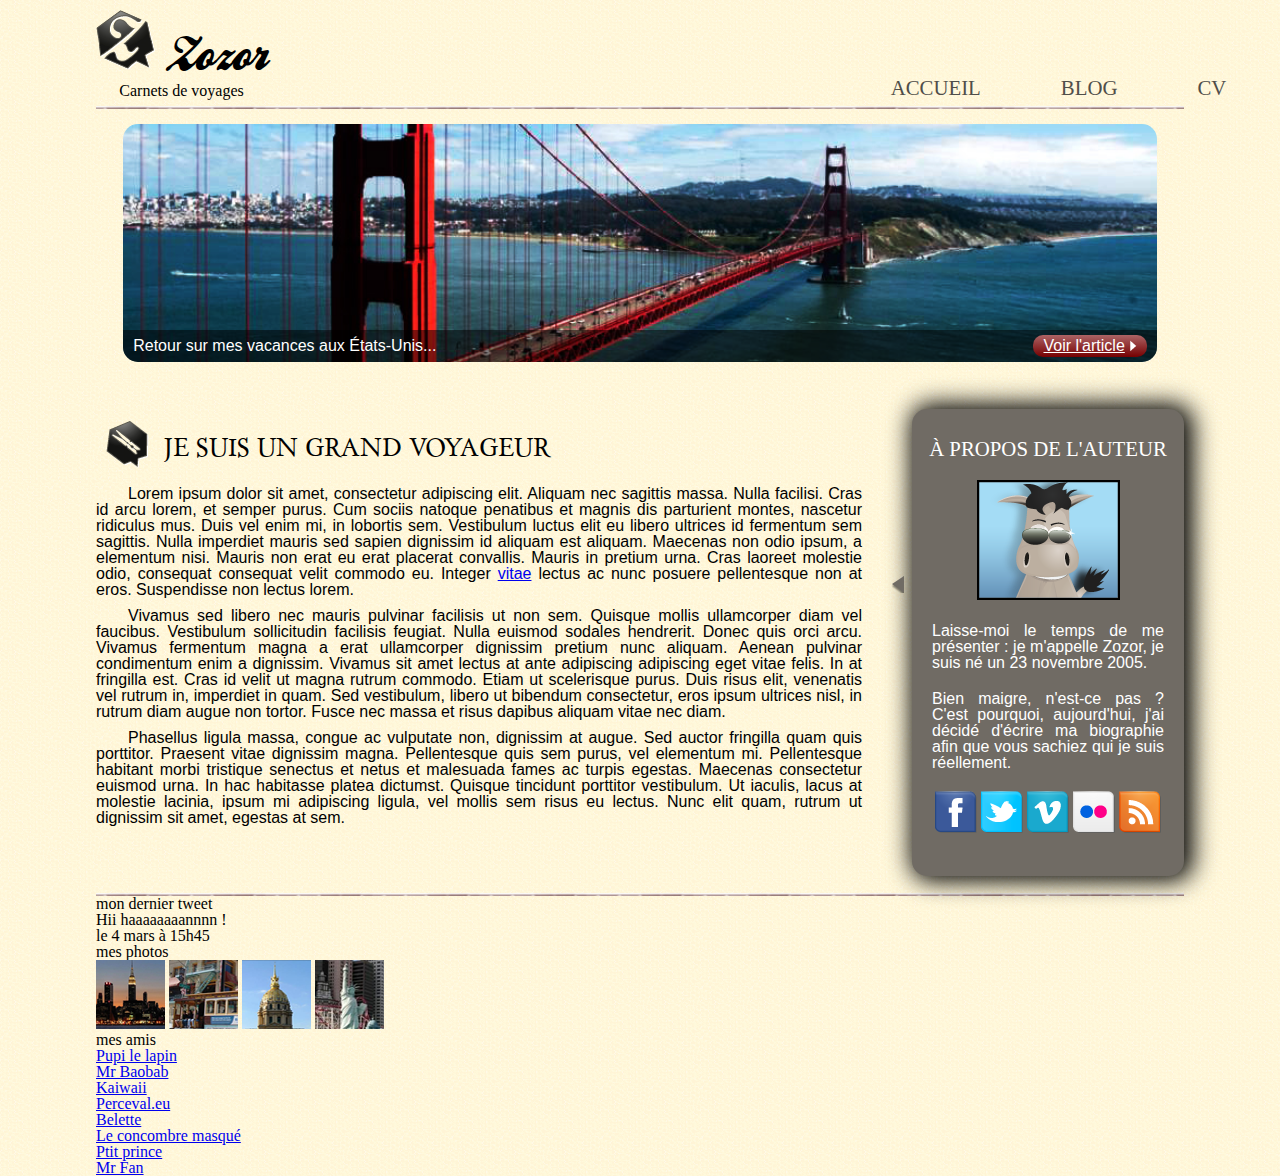
<file: index.html>
<!DOCTYPE html>
<html lang="fr">
<head>
    <meta charset="UTF-8">
    <meta name="viewport" content="width=device-width, initial-scale=1.0">
    <meta http-equiv="X-UA-Compatible" content="ie=edge">
    <link rel="stylesheet" type="text/css" href="style.css"/>
    <title>Zozor - Carnets de voyage</title>
</head>
<body>
    <div id="page_container">
        <header>
            <div>
                <h1><img src="./images/zozor_logo.png" alt="zozor_logo"> Zozor</h1>
                <p>Carnets de voyages</p>
            </div>
            <nav>
                <ul>
                        <li><a href="#">accueil</a></li>
                        <li><a href="#">blog</a></li>
                        <li><a href="#">cv</a></li>
                        <li><a href="#">contact</a></li>  
                </ul>
            </nav>
        </header>
        
        <main>
            <div id="news_picture">
                <img src="/images/sanfrancisco.jpg" alt="sanfrancisco">
                    <div id="news_picture_legend">
                        <p>Retour sur mes vacances aux États-Unis...</p>
                        <a href="#">Voir l'article</a>
                    </div>
            </div>
            <div id="content">
                <article>
                    <h1>je suis un grand voyageur</h1>
                    <p>
                        Lorem ipsum dolor sit amet, consectetur adipiscing elit. Aliquam nec sagittis massa. Nulla facilisi. Cras id arcu lorem, et semper purus. Cum sociis natoque penatibus et magnis dis parturient montes, nascetur ridiculus mus. Duis vel enim mi, in lobortis sem. Vestibulum luctus elit eu libero ultrices id fermentum sem sagittis. Nulla imperdiet mauris sed sapien dignissim id aliquam est aliquam. Maecenas non odio ipsum, a elementum nisi. Mauris non erat eu erat placerat convallis. Mauris in pretium urna. Cras laoreet molestie odio, consequat consequat velit commodo eu. Integer <a href="#">vitae</a> lectus ac nunc posuere pellentesque non at eros. Suspendisse non lectus lorem.
                    </p>
                    <p>
                        Vivamus sed libero nec mauris pulvinar facilisis ut non sem. Quisque mollis ullamcorper diam vel faucibus. Vestibulum sollicitudin facilisis feugiat. Nulla euismod sodales hendrerit. Donec quis orci arcu. Vivamus fermentum magna a erat ullamcorper dignissim pretium nunc aliquam. Aenean pulvinar condimentum enim a dignissim. Vivamus sit amet lectus at ante adipiscing adipiscing eget vitae felis. In at fringilla est. Cras id velit ut magna rutrum commodo. Etiam ut scelerisque purus. Duis risus elit, venenatis vel rutrum in, imperdiet in quam. Sed vestibulum, libero ut bibendum consectetur, eros ipsum ultrices nisl, in rutrum diam augue non tortor. Fusce nec massa et risus dapibus aliquam vitae nec diam.
                    </p>
                    <p>
            
                        Phasellus ligula massa, congue ac vulputate non, dignissim at augue. Sed auctor fringilla quam quis porttitor. Praesent vitae dignissim magna. Pellentesque quis sem purus, vel elementum mi. Pellentesque habitant morbi tristique senectus et netus et malesuada fames ac turpis egestas. Maecenas consectetur euismod urna. In hac habitasse platea dictumst. Quisque tincidunt porttitor vestibulum. Ut iaculis, lacus at molestie lacinia, ipsum mi adipiscing ligula, vel mollis sem risus eu lectus. Nunc elit quam, rutrum ut dignissim sit amet, egestas at sem.
                    </p>
                </article>
                <aside>
                    <h2>À propos de l'auteur</h2>
                    <div ><img src="/images/zozor_classe.png" alt="zozor_classe" class="avatar"></div>
                    <p >Laisse-moi le temps de me présenter : je m'appelle Zozor, je suis né un 23 novembre 2005.</p>
                    <p>Bien maigre, n'est-ce pas ? C'est pourquoi, aujourd'hui, j'ai décidé d'écrire ma biographie afin que vous sachiez qui je suis réellement.</p>
                    <div class="asideLogo">
                        <a href="#"><img src="/images/facebook.png" alt="facebook"></a>
                        <a href="#"><img src="/images/twitter.png" alt="twitter"></a>
                        <a href="#"><img src="/images/vimeo.png" alt="vimeo"></a>
                        <a href="#"><img src="/images/flickr.png" alt="flickr"></a>
                        <a href="#"><img src="/images/rss.png" alt="rss"></a>
                    </div>
                </aside>
            </div>
        </main>
        <footer>
            <div>
                <h3>mon dernier tweet</h3>
                <p>Hii haaaaaaaannnn !</p>
                <p>le 4 mars à 15h45</p>
            </div>
            <div>
                <h3>mes photos</h3>
                <img src="/images/photo1.jpg" alt="photo1">
                <img src="/images/photo2.jpg" alt="photo2">
                <img src="/images/photo3.jpg" alt="photo3">
                <img src="/images/photo4.jpg" alt="photo4">
            </div>
            <div>
                <h3>mes amis</h3>
                <ul>
                    <li><a href="#">Pupi le lapin</a></li>
                    <li><a href="#">Mr Baobab</a></li>
                    <li><a href="#">Kaiwaii</a></li>
                    <li><a href="#">Perceval.eu</a></li>
                    <li><a href="#">Belette</a></li>
                    <li><a href="#">Le concombre masqué</a></li>
                    <li><a href="#">Ptit prince</a></li>
                    <li><a href="#">Mr Fan</a></li>
                </ul>
            </div>
        </footer>
    </div>
</body>
</html>
</file>
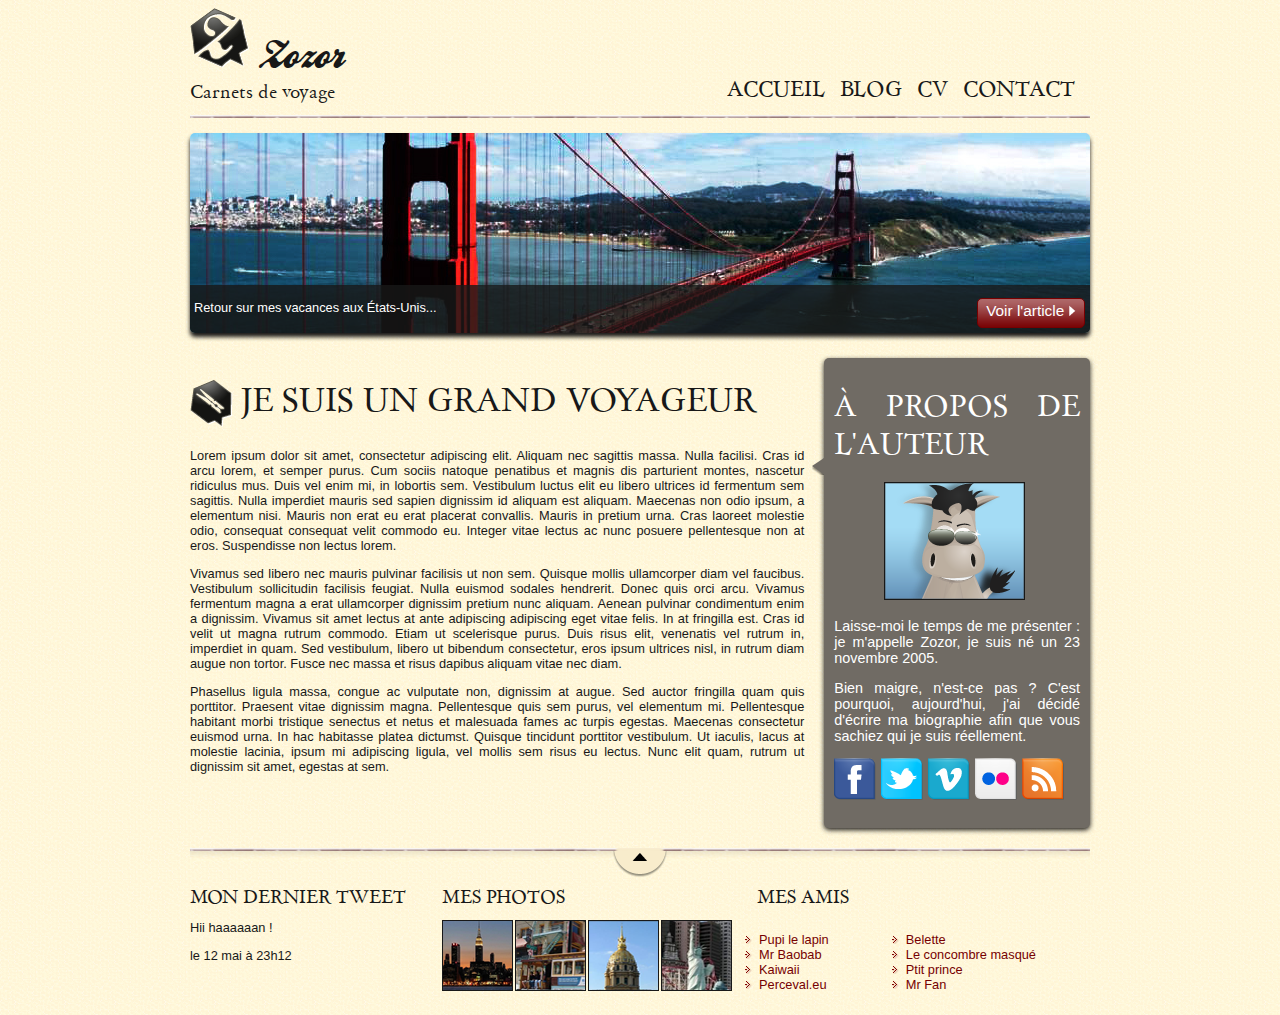
<file: Correction/tp_final/tp_final/index.html>
<!DOCTYPE html>
<html>
    <head>
        <meta charset="utf-8" />
        <link rel="stylesheet" type="text/css" href="style.css" />
        <title>Zozor - Carnets de voyage</title>
    </head>
    
    <body>
        <div id="bloc_page">
            <header>
                <div id="titre_principal">
                    <div id="logo">
                        <img src="images/zozor_logo.png" alt="Logo de Zozor" />
                        <h1>Zozor</h1>    
                    </div>
                    <h2>Carnets de voyage</h2>
                </div>
                
                <nav>
                    <ul>
                        <li><a href="#">Accueil</a></li>
                        <li><a href="#">Blog</a></li>
                        <li><a href="#">CV</a></li>
                        <li><a href="#">Contact</a></li>
                    </ul>
                </nav>
            </header>
            
            <div id="banniere_image">
                <div id="banniere_description">
                    Retour sur mes vacances aux États-Unis...
                    <a href="#" class="bouton_rouge">Voir l'article <img src="images/flecheblanchedroite.png" alt="" /></a>
                </div>
            </div>
            
            <section>
                <article>
                    <h1><img src="images/ico_epingle.png" alt="Catégorie voyage" class="ico_categorie" />Je suis un grand voyageur</h1>
                    <p>Lorem ipsum dolor sit amet, consectetur adipiscing elit. Aliquam nec sagittis massa. Nulla facilisi. Cras id arcu lorem, et semper purus. Cum sociis natoque penatibus et magnis dis parturient montes, nascetur ridiculus mus. Duis vel enim mi, in lobortis sem. Vestibulum luctus elit eu libero ultrices id fermentum sem sagittis. Nulla imperdiet mauris sed sapien dignissim id aliquam est aliquam. Maecenas non odio ipsum, a elementum nisi. Mauris non erat eu erat placerat convallis. Mauris in pretium urna. Cras laoreet molestie odio, consequat consequat velit commodo eu. Integer vitae lectus ac nunc posuere pellentesque non at eros. Suspendisse non lectus lorem.</p>
                    <p>Vivamus sed libero nec mauris pulvinar facilisis ut non sem. Quisque mollis ullamcorper diam vel faucibus. Vestibulum sollicitudin facilisis feugiat. Nulla euismod sodales hendrerit. Donec quis orci arcu. Vivamus fermentum magna a erat ullamcorper dignissim pretium nunc aliquam. Aenean pulvinar condimentum enim a dignissim. Vivamus sit amet lectus at ante adipiscing adipiscing eget vitae felis. In at fringilla est. Cras id velit ut magna rutrum commodo. Etiam ut scelerisque purus. Duis risus elit, venenatis vel rutrum in, imperdiet in quam. Sed vestibulum, libero ut bibendum consectetur, eros ipsum ultrices nisl, in rutrum diam augue non tortor. Fusce nec massa et risus dapibus aliquam vitae nec diam.</p>
                    <p>Phasellus ligula massa, congue ac vulputate non, dignissim at augue. Sed auctor fringilla quam quis porttitor. Praesent vitae dignissim magna. Pellentesque quis sem purus, vel elementum mi. Pellentesque habitant morbi tristique senectus et netus et malesuada fames ac turpis egestas. Maecenas consectetur euismod urna. In hac habitasse platea dictumst. Quisque tincidunt porttitor vestibulum. Ut iaculis, lacus at molestie lacinia, ipsum mi adipiscing ligula, vel mollis sem risus eu lectus. Nunc elit quam, rutrum ut dignissim sit amet, egestas at sem.</p>
                </article>
                <aside>
                    <h1>À propos de l'auteur</h1>
                    <img src="images/bulle.png" alt="" id="fleche_bulle" />
                    <p id="photo_zozor"><img src="images/zozor_classe.png" alt="Photo de Zozor" /></p>
                    <p>Laisse-moi le temps de me présenter&nbsp;: je m'appelle Zozor, je suis né un 23 novembre 2005.</p>
                    <p>Bien maigre, n'est-ce pas ? C'est pourquoi, aujourd'hui, j'ai décidé d'écrire ma biographie afin que vous sachiez qui je suis réellement.</p>
                    <p><img src="images/facebook.png" alt="Facebook" /><img src="images/twitter.png" alt="Twitter" /><img src="images/vimeo.png" alt="Vimeo" /><img src="images/flickr.png" alt="Flickr" /><img src="images/rss.png" alt="RSS" /></p>
                </aside>
            </section>
            
            <footer>
                <div id="tweet">
                    <h1>Mon dernier tweet</h1>
                    <p>Hii haaaaaan !</p>
                    <p>le 12 mai à 23h12</p>
                </div>
                <div id="mes_photos">
                    <h1>Mes photos</h1>
                    <p><img src="images/photo1.jpg" alt="Photographie" /><img src="images/photo2.jpg" alt="Photographie" /><img src="images/photo3.jpg" alt="Photographie" /><img src="images/photo4.jpg" alt="Photographie" /></p>
                </div>
                <div id="mes_amis">
                    <h1>Mes amis</h1>
                    <div id="listes_amis">
                        <ul>
                            <li><a href="#">Pupi le lapin</a></li>
                            <li><a href="#">Mr Baobab</a></li>
                            <li><a href="#">Kaiwaii</a></li>
                            <li><a href="#">Perceval.eu</a></li>
                        </ul>
                        <ul>
                            <li><a href="#">Belette</a></li>
                            <li><a href="#">Le concombre masqué</a></li>
                            <li><a href="#">Ptit prince</a></li>
                            <li><a href="#">Mr Fan</a></li>
                        </ul>
                    </div>
                </div>
            </footer>
        </div>
    </body>
</html>
</file>
<file: Correction/tp_final/tp_final/style.css>
/* Définition des polices personnalisées */

@font-face
{
    font-family: 'BallparkWeiner';
    src: url('polices/ballpark.eot');
    src: url('polices/ballpark.eot?#iefix') format('embedded-opentype'),
         url('polices/ballpark.woff') format('woff'),
         url('polices/ballpark.ttf') format('truetype'),
         url('polices/ballpark.svg#BallparkWeiner') format('svg');
    font-weight: normal;
    font-style: normal;
}

@font-face
{
    font-family: 'Dayrom';
    src: url('polices/dayrom.eot');
    src: url('polices/dayrom.eot?#iefix') format('embedded-opentype'),
         url('polices/dayrom.woff') format('woff'),
         url('polices/dayrom.ttf') format('truetype'),
         url('polices/dayrom.svg#Dayrom') format('svg');
    font-weight: normal;
    font-style: normal;
}

/* Eléments principaux de la page */

body
{
    background: url('images/fond_jaune.png');
    font-family: 'Trebuchet MS', Arial, sans-serif;
    color: #181818;
}

#bloc_page
{
    width: 900px;
    margin: auto;
}

section h1, footer h1, nav a
{
    font-family: Dayrom, serif;
    font-weight: normal;
    text-transform: uppercase;
}

/* Header */

header
{
    background: url('images/separateur.png') repeat-x bottom;
    display: flex;
    justify-content: space-between;
    align-items: flex-end;
}

#titre_principal
{
    display: flex;
    flex-direction: column;
}

#logo
{
    display: flex;
    flex-direction: row;
    align-items: baseline;
}

#logo img
{
    width: 59px;
    height: 60px;
}

header h1
{
    font-family: 'BallparkWeiner', serif;
    font-size: 2.5em;
    font-weight: normal;
    margin: 0 0 0 10px;
}

header h2
{
    font-family: Dayrom, serif;
    font-size: 1.1em;
    margin-top: 0px;
    font-weight: normal;
}

/* Navigation */

nav ul
{
    list-style-type: none;
    display: flex;
}

nav li
{
    margin-right: 15px;
}

nav a
{
    font-size: 1.3em;
    color: #181818;
    padding-bottom: 3px;
    text-decoration: none;
}

nav a:hover
{
    color: #760001;
    border-bottom: 3px solid #760001;
}

/* Bannière */

#banniere_image
{
    margin-top: 15px;
    height: 200px;
    border-radius: 5px;
    background: url('images/sanfrancisco.jpg') no-repeat;
    position: relative;
    box-shadow: 0px 4px 4px #1c1a19;
    margin-bottom: 25px;
}

#banniere_description
{
    position: absolute;
    bottom: 0;
    border-radius: 0px 0px 5px 5px;
    width: 99.5%;
    height: 33px;
    padding-top: 15px;
    padding-left: 4px;
    background-color: rgba(24,24,24,0.8);
    color: white;
    font-size: 0.8em;
    
}

.bouton_rouge
{
    height: 25px;
    position: absolute;
    right: 5px;
    bottom: 5px;
    background: url('images/fond_degraderouge.png') repeat-x;
    border: 1px solid #760001;
    border-radius: 5px;
    font-size: 1.2em;
    text-align: center;
    padding: 3px 8px 0px 8px;
    color: white;
    text-decoration: none;
}

.bouton_rouge img
{
    border: 0;
}

/* Corps */

section
{
    display: flex;
    margin-bottom: 20px;
}

article, aside
{
    text-align: justify;
}

article
{
    margin-right: 20px;
    flex: 3;
}

.ico_categorie
{
    vertical-align: middle;
    margin-right: 8px;
}

article p
{
    font-size: 0.8em;
}

aside
{
    flex: 1.2;
    position: relative;
    background-color: #706b64;
    box-shadow: 0px 2px 5px #1c1a19;
    border-radius: 5px;
    padding: 10px;
    color: white;
    font-size: 0.9em;
}

#fleche_bulle
{
    position: absolute;
    top: 100px;
    left: -12px;
}

#photo_zozor
{
    text-align: center;
}

#photo_zozor img
{
    border: 1px solid #181818;
}

aside img
{
    margin-right: 5px;
}

/* Footer */

footer
{
    display: flex;
    background:  url('images/ico_top.png') no-repeat top center, url('images/separateur.png') repeat-x top, url('images/ombre.png') repeat-x top;
    padding-top: 25px;
}

footer p, footer ul
{
    font-size: 0.8em;
}

footer h1
{
    font-size: 1.1em;
}


#tweet
{
    width: 28%;
}

#mes_photos
{
    width: 35%;
}

#mes_amis
{
    width: 31%;
}

#mes_photos img
{
    border: 1px solid #181818;
    margin-right: 2px;
}

#listes_amis
{
    display: flex;
    justify-content: space-between;
    margin-top: 0;
}

#mes_amis ul
{
    list-style-image: url('images/ico_liensexterne.png');
    padding-left: 2px;
}

#mes_amis a
{
    text-decoration: none;
    color: #760001;
}
</file>
<file: style.css>
/* RESET CSS */
html, body, div, span, applet, object, iframe,
h1, h2, h3, h4, h5, h6, p, blockquote, pre,
a, abbr, acronym, address, big, cite, code,
del, dfn, em, img, ins, kbd, q, s, samp,
small, strike, strong, sub, sup, tt, var,
b, u, i, center,
dl, dt, dd, ol, ul, li,
fieldset, form, label, legend,
table, caption, tbody, tfoot, thead, tr, th, td,
article, aside, canvas, details, embed, 
figure, figcaption, footer, header, hgroup, 
menu, nav, output, ruby, section, summary,
time, mark, audio, video {
	margin: 0;
	padding: 0;
	border: 0;
	font-size: 100%;
	font: inherit;
	vertical-align: baseline;
}
/* HTML5 display-role reset for older browsers */
article, aside, details, figcaption, figure, 
footer, header, hgroup, menu, nav, section {
	display: block;
}
body {
	line-height: 1;
}
ol, ul {
	list-style: none;
}
blockquote, q {
	quotes: none;
}
blockquote:before, blockquote:after,
q:before, q:after {
	content: '';
	content: none;
}
table {
	border-collapse: collapse;
	border-spacing: 0;
}

/* APPLY CSS */
@font-face{
    font-family: ballpark;
    src: url("/polices/ballpark.eot") format("eot"),
    url("/polices/ballpark.ttf") format("ttf"),
    url("/polices/ballpark.woff") format("woff"); 
}

@font-face{
    font-family: dayrom;
    src: url("/polices/dayrom.eot") format("eot"),
    url("/polices/dayrom.ttf") format("ttf"),
    url("/polices/dayrom.woff") format("woff"); 
}
body{
    background-image: url(/images/fond_jaune.png);
}
#page_container {
    width: 85%;
    margin: auto;
}

/* Header */

header{
    display: flex;
    justify-content: space-between;
    background: url("/images/separateur.png") repeat-x bottom;
}

header div{
    text-align: center;
    margin: 10px 0;
}

header h1{
    font-family: ballpark;
    font-size: 3em;
}

nav {
    display: flex;
}
nav ul{
    display: flex;
    align-items: flex-end;
    margin-bottom: 10px;
    margin-right: 30px;
    margin-top: 7%;
    margin-left: 40%;
}

nav li{
    display: inline;
    padding-left: 40px;
}

nav a{
    padding-left: 40px;
   
    font-size: 1.3em;
    font-weight: 400;
    color : #504e49;
    text-transform: uppercase;
    text-decoration: none;
}

nav :hover a{
    color: #861b19;
    text-decoration: underline;
}

/* Main */

#news_picture div{
    display: flex;
    align-items: center;
    margin: 0 auto;
    width: 95%;   
}

#news_picture img{
    display: block;
    margin: 15px auto;
    width: 95%;
    
    border-radius: 15px;
}

#news_picture_legend {
    position: relative;
    top: -47px;
    display: flex; 
    justify-content: space-between;
    
    background-color: rgba(0,0,0,0.5);
    line-height: 2em;
    font-size: 1em;
    border-radius: 0 0 15px 15px;
}

#news_picture p{
    font-family: sans-serif;
    padding-left: 10px;
    color: #FFF;
}

#news_picture a{
    margin-right: 10px;
    padding-right: 10px;
    padding-left: 10px;

    line-height: 1.4em;
    background-image:linear-gradient(#AC6465 , #760001);
    border-radius:10px;

    color: #fff;
    font-family: sans-serif;
}

#news_picture a::after{
    content: url(/images/flecheblanchedroite.png);
    padding-left: 5px;
}

#content{
    display: flex;
    background: url("/images/separateur.png") repeat-x bottom;
    padding-bottom: 20px;
}

article{
    margin-right: 50px;
}
article > h1{
    margin-bottom: 15px;
    
    font-family: dayrom;
    font-size: 1.5em;
    text-transform: uppercase;
    vertical-align: middle;
    line-height: 47px;
}

article > h1::before{
    position: relative;
    top: 12px;
    content: url(/images/ico_epingle.png);
    
    padding-left: 10px;
    padding-right: 15px;
}

article > p {
    margin-bottom: 10px;
    
    font-family: sans-serif;
    text-align: justify;
    text-indent: 2em;
}

aside{
    flex: none;
    width: 25%;
    padding-top: 30px;
    
    text-align: center;
    background-color: #706B64;
    border-radius: 15px;
    box-shadow: 4px 0px 25px 5px #000;
}

aside::after{
    position: relative;
    top:-280px;
    right: 150px;
    content: url(/images/bulle.png)

}
aside h2{
    font-size: 1.3em;
    color: #FFF;
    text-transform: uppercase;
}
.avatar{
    margin-top: 20px;
    border: 2px solid black;
}
aside p{
    margin: 20px 0;
    padding: 0 20px;

    font-family: sans-serif;
    text-align: justify;
    color: #FFF;
}

.asideLogo{
    margin-bottom: 20px;
}
</file>
